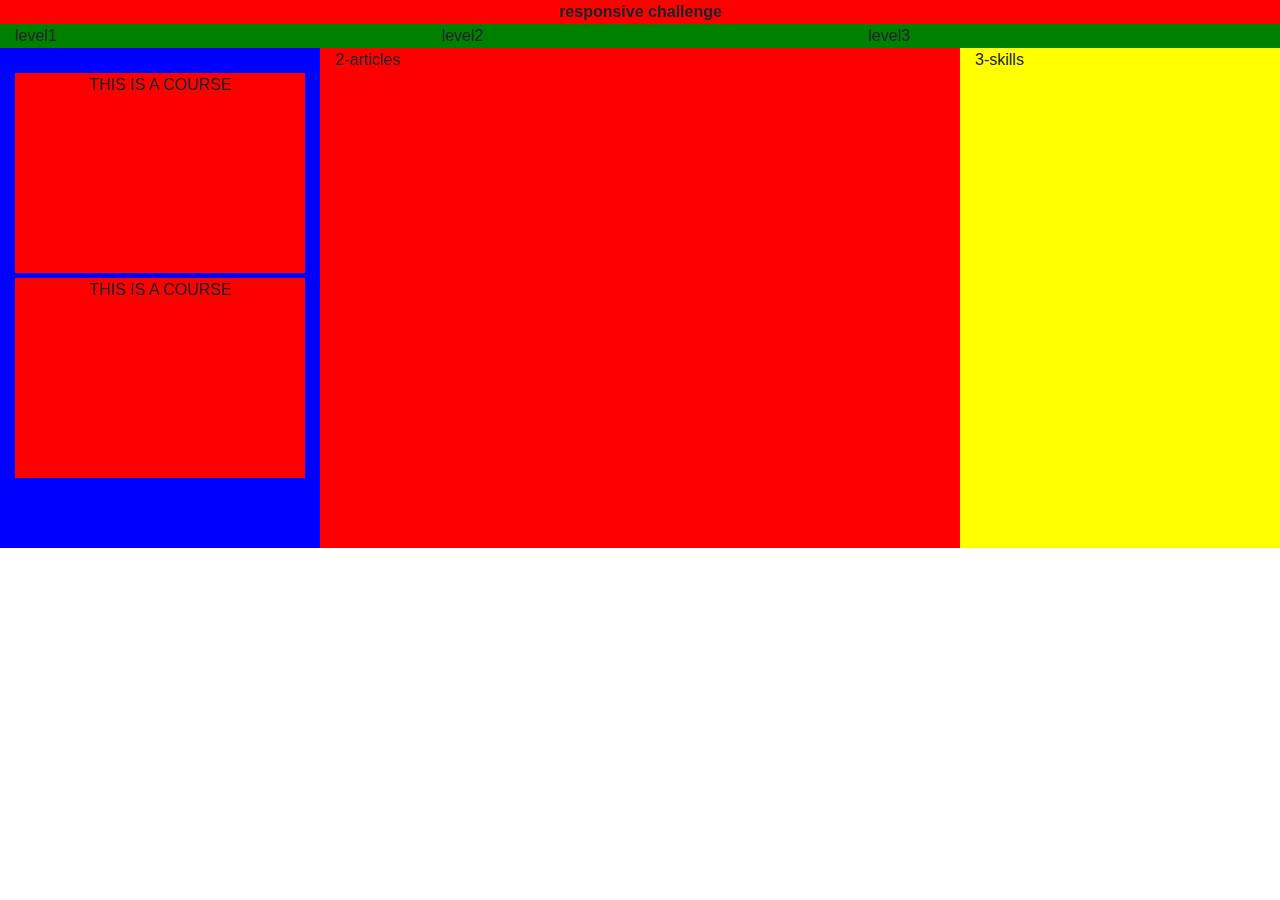
<file: index.html>
<!DOCTYPE html>
<html lang="en">
  <head>
    <meta charset="UTF-8" />
    <meta name="viewport" content="width=device-width, initial-scale=1.0" />
    <meta http-equiv="X-UA-Compatible" content="ie=edge" />
    <script
      src="https://code.jquery.com/jquery-3.3.1.slim.min.js"
      integrity="sha384-q8i/X+965DzO0rT7abK41JStQIAqVgRVzpbzo5smXKp4YfRvH+8abtTE1Pi6jizo"
      crossorigin="anonymous"
    ></script>
    <script
      src="https://cdnjs.cloudflare.com/ajax/libs/popper.js/1.14.7/umd/popper.min.js"
      integrity="sha384-UO2eT0CpHqdSJQ6hJty5KVphtPhzWj9WO1clHTMGa3JDZwrnQq4sF86dIHNDz0W1"
      crossorigin="anonymous"
    ></script>
    <script
      src="https://stackpath.bootstrapcdn.com/bootstrap/4.3.1/js/bootstrap.min.js"
      integrity="sha384-JjSmVgyd0p3pXB1rRibZUAYoIIy6OrQ6VrjIEaFf/nJGzIxFDsf4x0xIM+B07jRM"
      crossorigin="anonymous"
    ></script>
    <link
      rel="stylesheet"
      href="https://stackpath.bootstrapcdn.com/bootstrap/4.3.1/css/bootstrap.min.css"
      integrity="sha384-ggOyR0iXCbMQv3Xipma34MD+dH/1fQ784/j6cY/iJTQUOhcWr7x9JvoRxT2MZw1T"
      crossorigin="anonymous"
    />

    <link rel="stylesheet" href="./css/main.css" />
    <title>Document</title>
  </head>
  <body>
    <!--sm md lg-->
    <div class="container-fluid">
      <div class="row">
        <div class="red col-sm-12 col-md-12 col-lg-12  ">
          <strong><center>responsive challenge</center></strong>
        </div>
      </div>
      <div class="row">
        <div class="green col-sm-12 col-md-4 col-lg-4;">level1</div>
        <div class="green col-sm-12 col-md-4 col-lg-4">level2</div>
        <div class="green col-sm-12 col-md-4 col-lg-4">level3</div>
      </div>
      <div class="row">
        <div
          class="blue col-12 col-sm-12 col-md-3 col-lg-3 box order-3 order-sm-3 order-md-1 order-lg-1"
        >
          <div class="row">
            <div class="red firstbox col-12 col-sm-12 col-md-12 col-lg-12  ">
              THIS IS A COURSE
            </div>
          </div>

          <div class="row">
            <div class="red secondbox col-12 col-sm-12 col-md-12 col-lg-12">
              THIS IS A COURSE
            </div>
          </div>
        </div>
        <div
          class="red col-12 col-sm-6 col-md-6 col-lg-6 order-1 order-sm-1 order-md-2 order-lg-2 articles "
        >
          2-articles
        </div>
        <div
          class="yellow col-12 col-sm-6 col-md-3 col-lg-3 order-2 order-sm-2 order-md-3 order-lg-3 skills"
        >
          3-skills
        </div>
      </div>
    </div>
  </body>
</html>
</file>
<file: css/main.css>
.red {
  background-color: red;
}
.yellow {
  background-color: yellow;
}
.green {
  background-color: green;
}
.blue {
  background-color: blue;
}

.firstbox {
  height: 200px;
  width: auto;
  transform: translateY(-5px);
}
.secondbox {
  display: inline-block;
  height: 200px;
  width: auto;
}
.box {
  width: auto;
  padding: 30px;
  text-align: center;
}
.courses {
  transform: translateY(-5px);
}
.articles {
  height: 500px;
}
.skills {
  height: 500px;
}
/* // Extra small devices (portrait phones, less than 576px) */
@media only screen and (max-width: 575.98px) {
  .articles {
    height: 250px;
  }
  .skills {
    height: 250px;
  }
}

/* // Small devices (landscape phones, 576px and up) */
@media only screen and (min-width: 576px) and (max-width: 767.98px) {
  .box {
    display: flex;
    text-align: center;
  }
  .firstbox {
    transform: translateX(100%);
  }
  .secondbox {
    transform: translateX(150%);
  }
}
/* 
// Medium devices (tablets, 768px and up) */
@media (min-width: 768px) and (max-width: 991.98px) {
}

/* // Large devices (desktops, 992px and up) */
@media (min-width: 992px) and (max-width: 1199.98px) {
}

/* // Extra large devices (large desktops, 1200px and up) */
@media (min-width: 1200px) {
}
</file>
